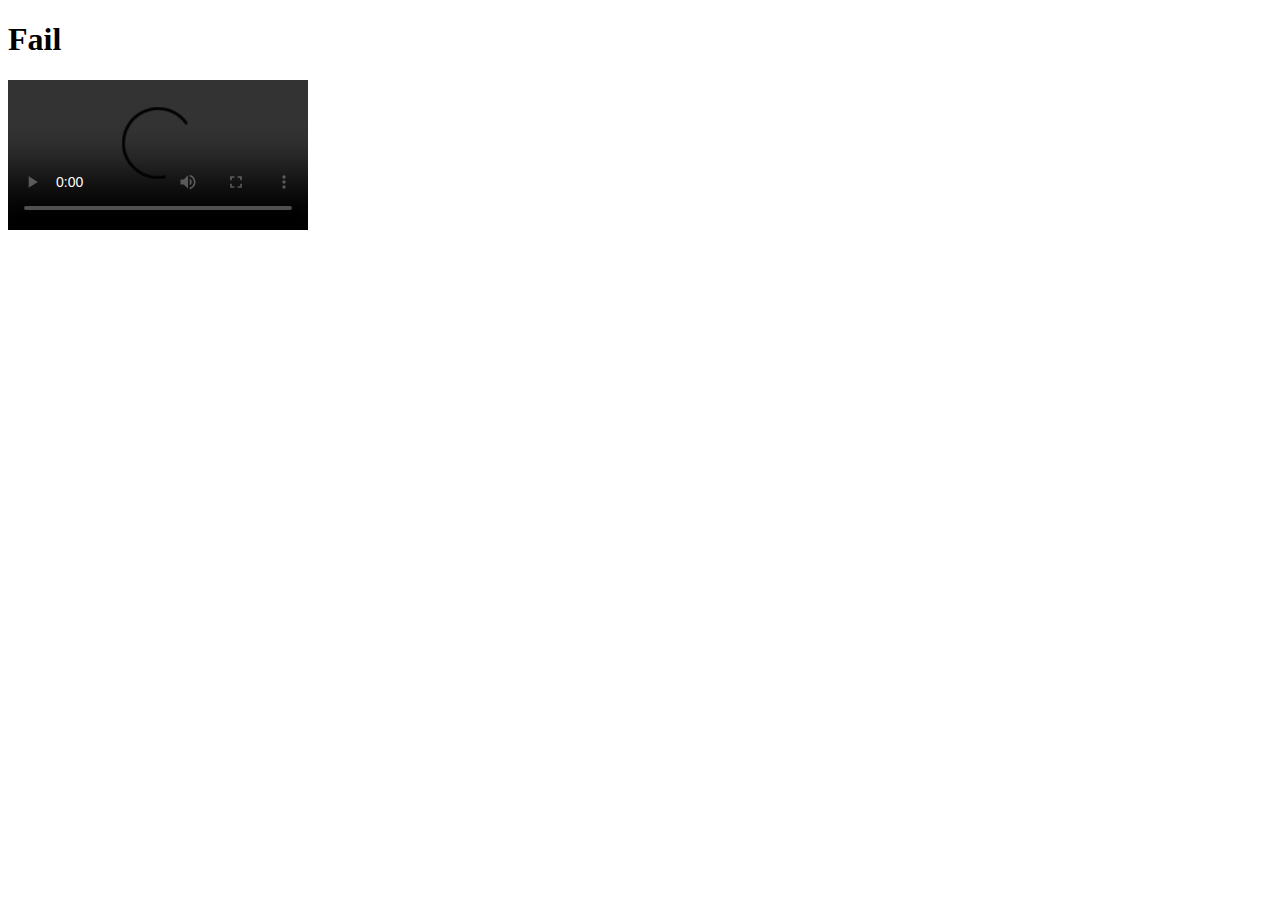
<file: annotation/index.html>
<!DOCTYPE html>
<html>
<head>
<meta charset="utf-8" />
<title>Fail</title>
<link rel="stylesheet" href="style.css" type="text/css" />
</head>

<body>

<h1 id="title">Fail</h1>

<video src="https://www.cs.tufts.edu/comp/20/fail.mp4" id="failvideo" controls></video>
<div id="lyrics"></div>

<script>

    var video = document.getElementById("failvideo");
    var caption = document.getElementById("lyrics");
    video.addEventListener("timeupdate", function() {
        
        if (video.currentTime < 8){
            caption.innerHTML = "Hey Everybody! Let's Help Her Sing!";
        }

        else if (video.currentTime < 13){
            caption.innerHTML = "You've got me feelin' emotions"
        }

        else if (video.currentTime < 17){
            caption.innerHTML = "Deeper than I've ever dreamed of"
        }

        else if (video.currentTime < 21){
            caption.innerHTML = "You've got me feelin' emotions"
        }

        else if (video.currentTime < 26){
            caption.innerHTML = "Higher than the heavens above"
        }

        else if (video.currentTime < 30){
            caption.innerHTML = "I feel good, I feel nice"
        }

        else if (video.currentTime < 34){
            caption.innerHTML = "I've never felt so satisfied"
        }

        else if (video.currentTime < 38){
            caption.innerHTML = "I'm in love, I'm alive"
        }

        else if (video.currentTime < 43){
            caption.innerHTML = "Intoxicated, flyin' high"
        }

        else if (video.currentTime < 47){
            caption.innerHTML = "Feels like a dream"
        }

        else if (video.currentTime < 51){
            caption.innerHTML = "When you touch me tenderly"
        }

        else if (video.currentTime < 55){
            caption.innerHTML = "I don't know if it's real"
        }

        else if (video.currentTime < 58){
            caption.innerHTML = "But I like the way I feel inside"
        }

        else if (video.currentTime < 63){
            caption.innerHTML = "You've got me feelin' emotions"
        }

        else if (video.currentTime < 67){
            caption.innerHTML = "Deeper than I've ever dreamed of"
        }

        else if (video.currentTime < 71){
            caption.innerHTML = "You've got me feelin' emotions"
        }

        else if (video.currentTime < 75){
            caption.innerHTML = "Higher than the heavens above"
        }

        else {
            caption.innerHTML = "Lol Mariah... Nice Try"
        }

    }, false);

</script>
</body>
</html>
</file>
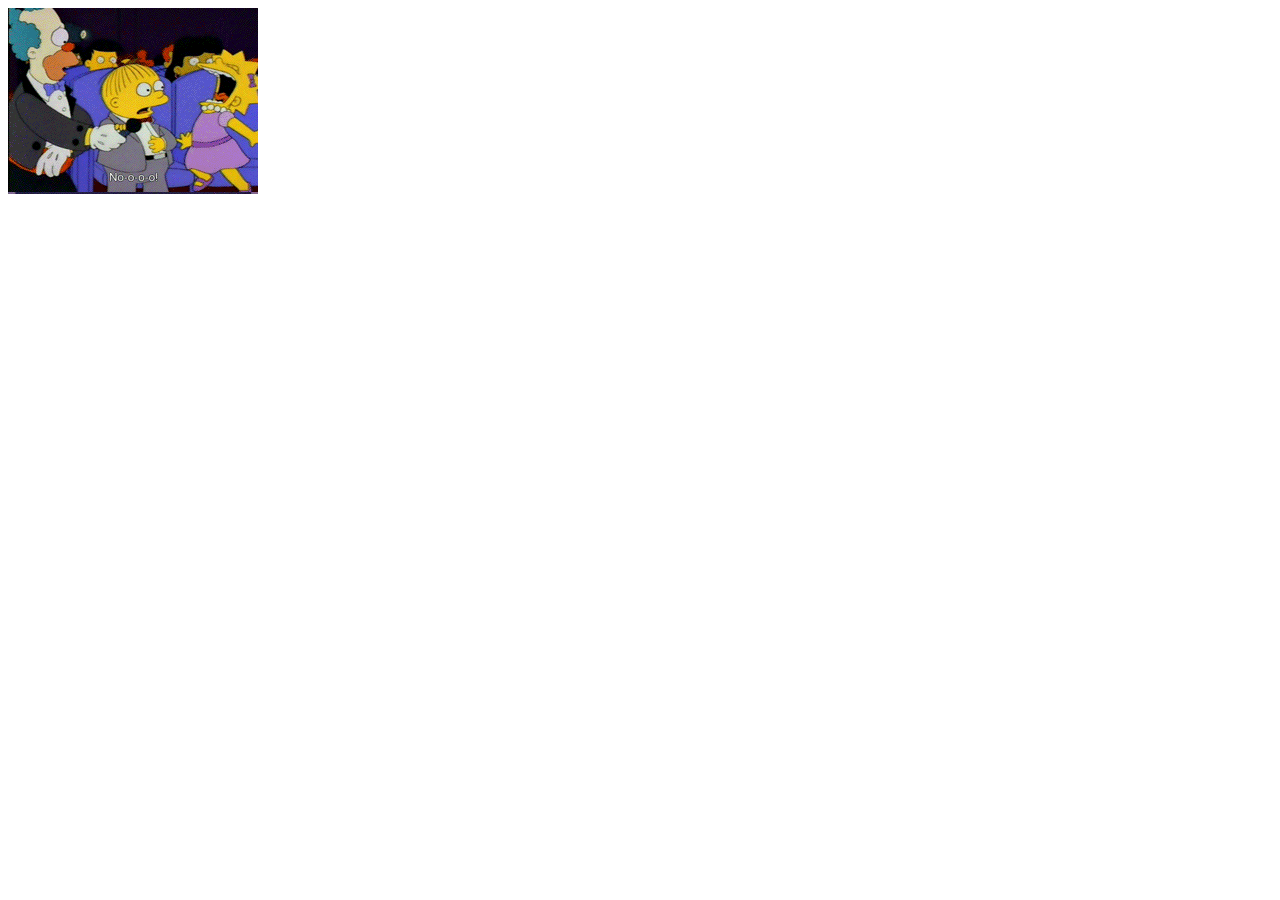
<file: responsive/index.html>
<!DOCTYPE HTML>

<html>

<head>
  <title>Ralphy</title>
  <link rel="stylesheet" href="responsive.css"/>
  <meta charset="utf-8" />
</head>

<body>
  <div class="ralphy"></div>
</body>
</html>
</file>
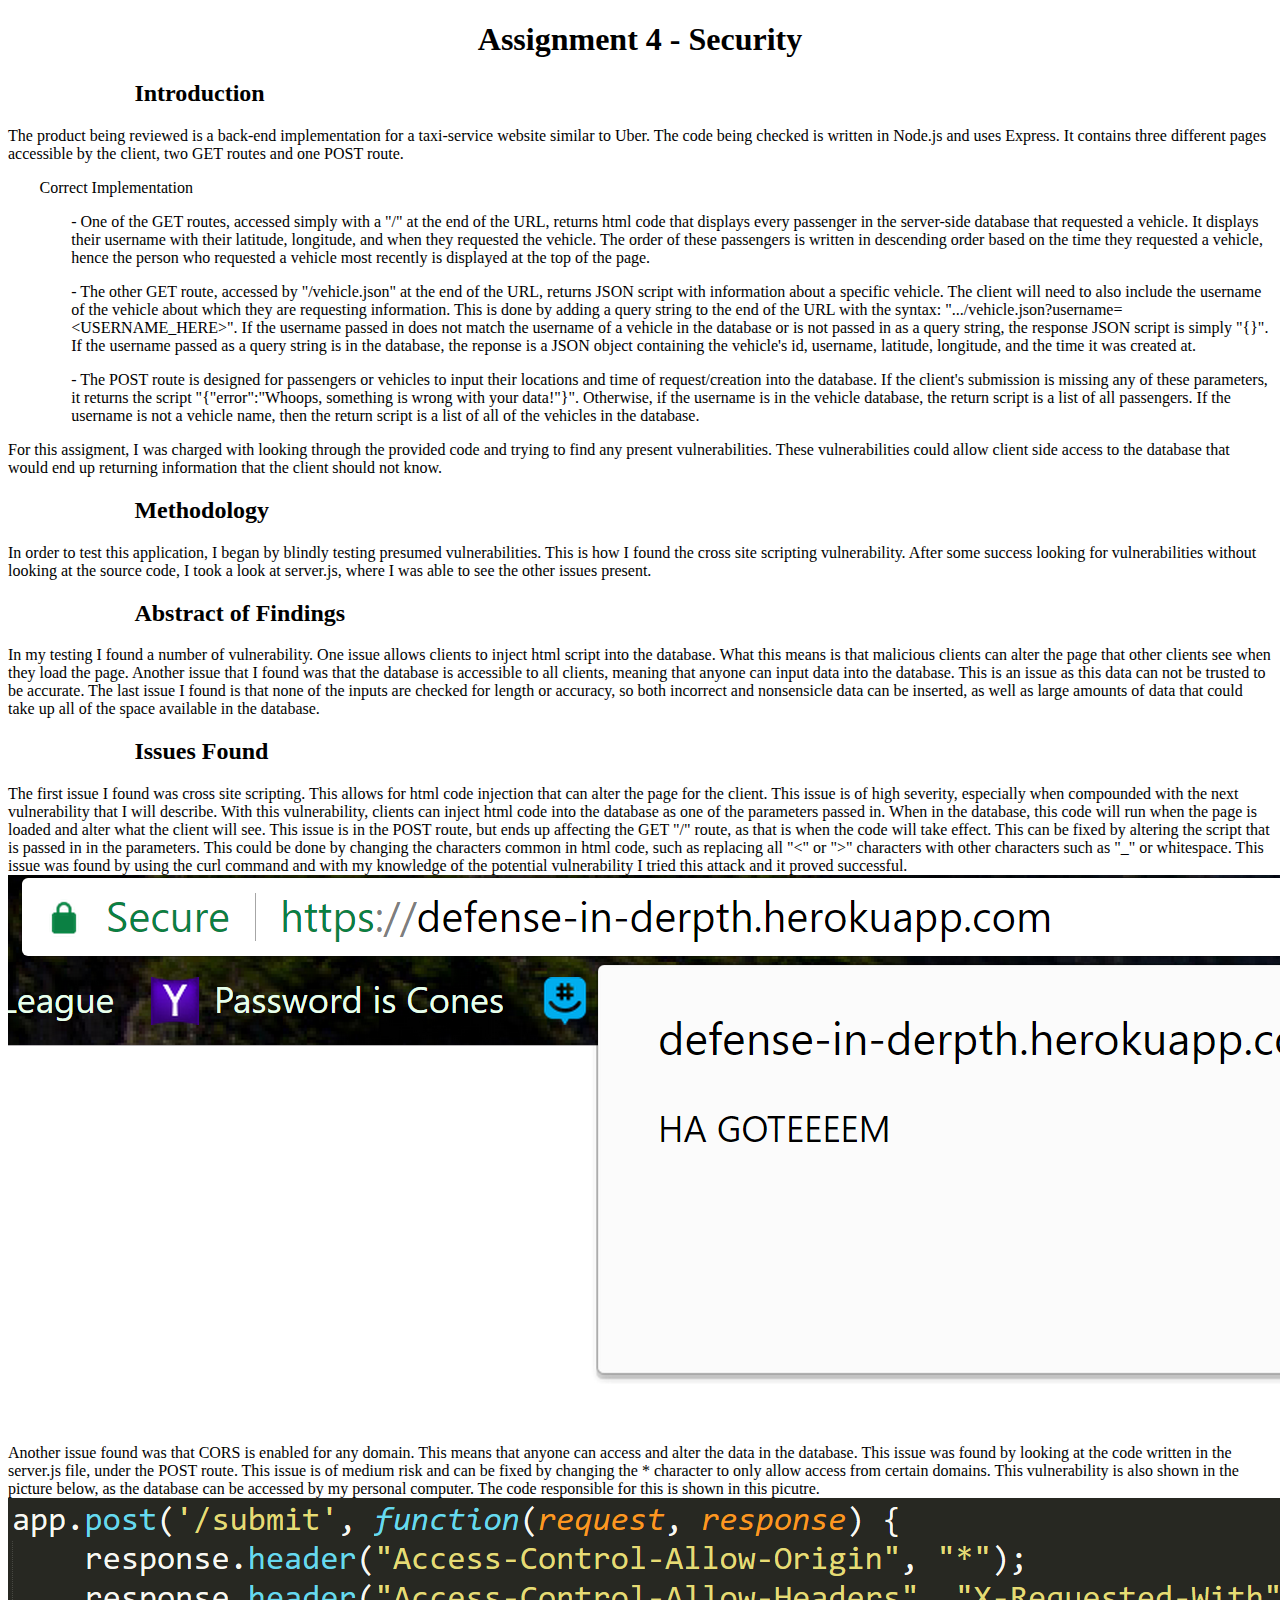
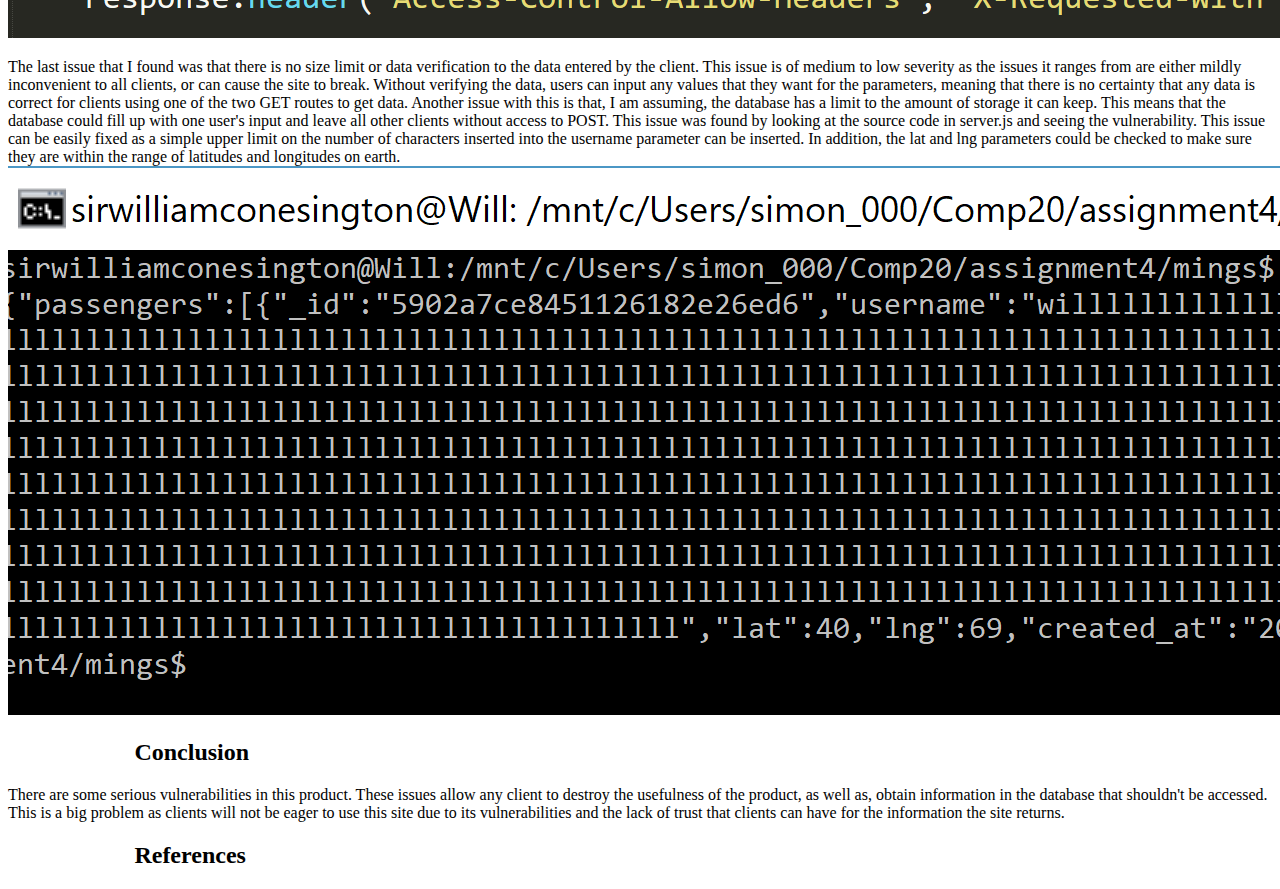
<file: security/index.html>
<!DOCTYPE html>

<html>
<head>
    <title>Security</title>

    <link rel="stylesheet" href="main.css">
</head>

<body>
    <h1 class="center">Assignment 4 - Security</h1>

    <h2 class="title">Introduction</h2>
    <p>The product being reviewed is a back-end implementation for a taxi-service website similar to Uber. The code being checked is written in Node.js 
    and uses Express. It contains three different pages accessible by the client, two GET routes and one POST route. </p>
    <p class="descriptor">Correct Implementation</p>
    <p class="bullets">- One of the GET routes, accessed simply with a "/" at the end of the URL, returns html code that displays every passenger in the server-side database that requested a vehicle. It displays their username with their latitude, longitude, and when they requested the vehicle. The order of these passengers is written in descending order based on the time they requested a vehicle, hence the person who requested a vehicle most recently is displayed at the top of the page. </p>
    <p class="bullets">- The other GET route, accessed by "/vehicle.json" at the end of the URL, returns JSON script with information about a specific vehicle. The client will need to also include the username of the vehicle about which they are requesting information. This is done by adding a query string to the end of the URL with the syntax: ".../vehicle.json?username=&lt;USERNAME_HERE&gt;". If the username passed in does not match the username of a vehicle in the database or is not passed in as a query string, the response JSON script is simply "{}". If the username passed as a query string is in the database, the reponse is a JSON object containing the vehicle's id, username, latitude, longitude, and the time it was created at.</p>
    <p class="bullets">- The POST route is designed for passengers or vehicles to input their locations and time of request/creation into the database. If the client's submission is missing any of these parameters, it returns the script "{"error":"Whoops, something is wrong with your data!"}". Otherwise, if the username is in the vehicle database, the return script is a list of all passengers. If the username is not a vehicle name, then the return script is a list of all of the vehicles in the database. </p>

    <p>For this assigment, I was charged with looking through the provided code and trying to find any present vulnerabilities. These vulnerabilities could allow client side access to the database that would end up returning information that the client should not know. </p>

    <h2 class="title">Methodology</h2>
    <p> In order to test this application, I began by blindly testing presumed vulnerabilities. This is how I found the cross site scripting vulnerability. After some success looking for vulnerabilities without looking at the source code, I took a look at server.js, where I was able to see the other issues present.</p>

    <h2 class="title">Abstract of Findings</h2>

    <p> In my testing I found a number of vulnerability. One issue allows clients to inject html script into the database. What this means is that malicious clients can alter the page that other clients see when they load the page. Another issue that I found was that the database is accessible to all clients, meaning that anyone can input data into the database. This is an issue as this data can not be trusted to be accurate. The last issue I found is that none of the inputs are checked for length or accuracy, so both incorrect and nonsensicle data can be inserted, as well as large amounts of data that could take up all of the space available in the database.</p>

    <h2 class="title">Issues Found</h2>

    <p> The first issue I found was cross site scripting. This allows for html code injection that can alter the page for the client. This issue is of high severity, especially when compounded with the next vulnerability that I will describe. With this vulnerability, clients can inject html code into the database as one of the parameters passed in. When in the database, this code will run when the page is loaded and alter what the client will see. This issue is in the POST route, but ends up affecting the GET "/" route, as that is when the code will take effect. This can be fixed by altering the script that is passed in in the parameters. This could be done by changing the characters common in html code, such as replacing all "<" or ">" characters with other characters such as "_" or whitespace. This issue was found by using the curl command and with my knowledge of the potential vulnerability I tried this attack and it proved successful. <img src="XSS_vulnerability.png"></p>

    <p> Another issue found was that CORS is enabled for any domain. This means that anyone can access and alter the data in the database. This issue was found by looking at the code written in the server.js file, under the POST route. This issue is of medium risk and can be fixed by changing the * character to only allow access from certain domains. This vulnerability is also shown in the picture below, as the database can be accessed by my personal computer. The code responsible for this is shown in this picutre. <img src="CORS.png"></p>

    <p> The last issue that I found was that there is no size limit or data verification to the data entered by the client. This issue is of medium to low severity as the issues it ranges from are either mildly inconvenient to all clients, or can cause the site to break. Without verifying the data, users can input any values that they want for the parameters, meaning that there is no certainty that any data is correct for clients using one of the two GET routes to get data. Another issue with this is that, I am assuming, the database has a limit to the amount of storage it can keep. This means that the database could fill up with one user's input and leave all other clients without access to POST. This issue was found by looking at the source code in server.js and seeing the vulnerability. This issue can be easily fixed as a simple upper limit on the number of characters inserted into the username parameter can be inserted. In addition, the lat and lng parameters could be checked to make sure they are within the range of latitudes and longitudes on earth. <img src="no_size_limit.png"></p>

    <h2 class="title">Conclusion</h2>

    <p>There are some serious vulnerabilities in this product. These issues allow any client to destroy the usefulness of the product, as well as, obtain information in the database that shouldn't be accessed. This is a big problem as clients will not be eager to use this site due to its vulnerabilities and the lack of trust that clients can have for the information the site returns.</p>

    <h2 class="title">References</h2>

</body>

</html>
</file>
<file: annotation/style.css>
#lyrics {
    track.addCue(new VTTCue(0, 12, "[Test]"));
}
</file>
<file: responsive/responsive.css>
@media only screen and (max-width: 600px){
    .ralphy {
        width: 250px;
        height: 186px;
        background:url(ralphy.gif) 250px -373px;
    }
}



@media only screen and (min-width: 600px){
    .ralphy {
        width: 250px;
        height: 186px;
        background:url(ralphy.gif) 0px -373px;
    }
}


@media only screen and (min-width: 800px){
    .ralphy {
        width: 250px;
        height: 186px;
        background:url(ralphy.gif) 250px -186px;
    }
}

@media only screen and (min-width: 1000px){
    .ralphy {
        width: 250px;
        height: 186px;
        background:url(ralphy.gif) 0px -186px;
    }
}

@media only screen and (min-width: 1200px){
    .ralphy {
        width: 250px;
        height: 186px;
        background:url(ralphy.gif) 250px 0px;
    }
}

@media only screen and (min-width: 1400px){
    .ralphy {
        width: 250px;
        height: 186px;
        background:url(ralphy.gif) 0 0px;
    }
}
</file>
<file: security/main.css>
.center {
    text-align: center;
}

.title {
    padding-left: 10%;
}

.bullets {
    padding-left: 5%;
}

.descriptor {
    padding-left: 2.5%;
}
</file>
